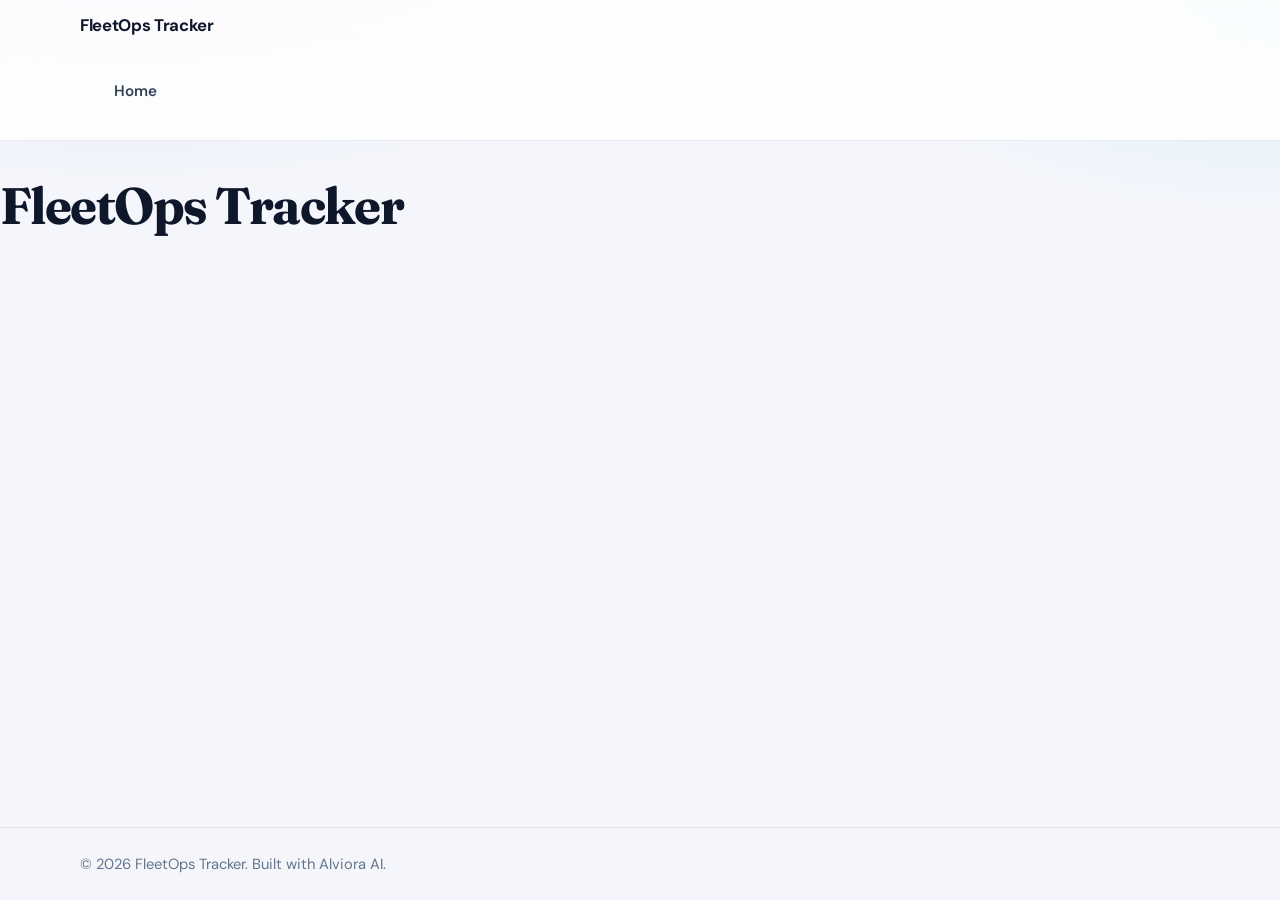
<file: index.html>
<!doctype html>
<html lang="en"><head>
    <meta name="viewport" content="width=device-width, initial-scale=1">
    <link rel="preconnect" href="https://fonts.googleapis.com">
    <link rel="preconnect" href="https://fonts.gstatic.com" crossorigin>
    <link rel="stylesheet" href="https://fonts.googleapis.com/css2?family=DM+Sans:ital,opsz,wght@0,9..40,400;0,9..40,600;0,9..40,700;1,9..40,400&family=Fraunces:opsz,wght@9..144,600;9..144,700&display=swap"><meta charset="utf-8"><title>FleetOps Tracker</title>    <link rel="stylesheet" href="src/main/resources/static/styles.css">
  </head><body>
<header class="site-header">
  <div class="site-header-inner">
    <a class="site-logo" href="index.html">FleetOps Tracker</a>
    <nav class="site-nav" aria-label="Primary">
        <a href="index.html">Home</a>
    </nav>
  </div>
</header>
<main class="site-main">
<h1>FleetOps Tracker</h1>
</main>
<footer class="site-footer">
  <div class="container">© 2026 FleetOps Tracker. Built with Alviora AI.</div>
</footer>
</body></html>
</file>
<file: src/main/resources/static/styles.css>
/* alviora-layout-system */
@import url('https://fonts.googleapis.com/css2?family=DM+Sans:ital,opsz,wght@0,9..40,400;0,9..40,600;0,9..40,700;1,9..40,400&family=Fraunces:opsz,wght@9..144,600;9..144,700&display=swap');

*, *::before, *::after { box-sizing: border-box; }
html { scroll-behavior: smooth; }
html, body { margin: 0; padding: 0; min-height: 100vh; }
body {
  min-height: 100vh;
  overflow-x: hidden;
  display: flex;
  flex-direction: column;
  font-family: "DM Sans", "Segoe UI", system-ui, sans-serif;
  line-height: 1.65;
}
img, svg, video, canvas, iframe { max-width: 100%; height: auto; }
img, video { display: block; }
table { width: 100%; border-collapse: collapse; }

:where(body) {
  background:
    radial-gradient(1200px 500px at 10% -10%, rgba(99, 102, 241, 0.16), transparent 55%),
    radial-gradient(900px 420px at 100% 0%, rgba(14, 165, 233, 0.12), transparent 50%),
    #f4f6fb;
  color: #0f172a;
}
:where(h1, h2, h3) {
  font-family: Fraunces, Georgia, serif;
  line-height: 1.15;
  letter-spacing: -0.03em;
  margin: 0 0 0.6em;
}
:where(h1) { font-size: clamp(2rem, 4vw, 3.25rem); }
:where(h2) { font-size: clamp(1.4rem, 2.4vw, 2rem); }
:where(p) { margin: 0 0 1em; color: #334155; }
:where(a) { color: #4f46e5; text-decoration: none; }
:where(a:hover) { text-decoration: underline; }

.container,
.wrapper,
.site-main > section,
main > section {
  width: min(100% - 2 * clamp(1rem, 4vw, 2rem), 1120px);
  margin-inline: auto;
}

.site-header,
header.site-header,
:where(body > header),
:where(.navbar, .nav-bar, .header) {
  position: sticky;
  top: 0;
  z-index: 50;
  backdrop-filter: blur(14px);
  background: rgba(255, 255, 255, 0.86);
  border-bottom: 1px solid rgba(15, 23, 42, 0.08);
}
.site-header-inner,
.site-nav,
header nav,
.navbar,
.nav-bar {
  display: flex;
  align-items: center;
  justify-content: space-between;
  gap: 1rem 1.5rem;
  flex-wrap: wrap;
  width: min(100% - 2 * clamp(1rem, 4vw, 2rem), 1120px);
  margin-inline: auto;
  min-height: 72px;
  padding: 0.75rem 0;
}
.site-logo {
  font-weight: 700;
  font-size: 1.05rem;
  color: #0f172a;
  letter-spacing: -0.02em;
}
.site-nav a,
header nav a,
.navbar a {
  color: #334155;
  font-weight: 600;
  font-size: 0.95rem;
  padding: 0.35rem 0.15rem;
}
.site-nav a:hover,
header nav a:hover {
  color: #4f46e5;
  text-decoration: none;
}

.site-main,
main {
  flex: 1 0 auto;
  padding: 2.25rem 0 3.5rem;
}
.hero,
.hero-section {
  padding: clamp(2rem, 6vw, 4.5rem) 0 clamp(1.5rem, 4vw, 3rem);
}
.grid,
.cards,
.card-grid,
.features,
.feature-grid {
  display: grid;
  grid-template-columns: repeat(auto-fit, minmax(260px, 1fr));
  gap: 1.25rem;
}
:where(.card, .feature-card, article.card) {
  background: #fff;
  border: 1px solid rgba(15, 23, 42, 0.08);
  border-radius: 18px;
  padding: 1.25rem 1.35rem;
  box-shadow: 0 18px 40px rgba(15, 23, 42, 0.08);
}
.site-footer,
footer.site-footer,
:where(body > footer) {
  margin-top: auto;
  padding: 1.5rem clamp(1rem, 4vw, 2rem);
  border-top: 1px solid rgba(15, 23, 42, 0.08);
  color: #64748b;
  font-size: 0.92rem;
}

@media (max-width: 768px) {
  .site-header-inner,
  .site-nav,
  header nav,
  .navbar {
    flex-direction: column;
    align-items: flex-start;
    min-height: 0;
  }
  .hero, .hero-section { padding-top: 1.75rem; }
  .grid, .cards, .card-grid, .features, .feature-grid {
    grid-template-columns: 1fr;
  }
}

/* styles.css — generated so imports from FleetOps Tracker resolve */
</file>
